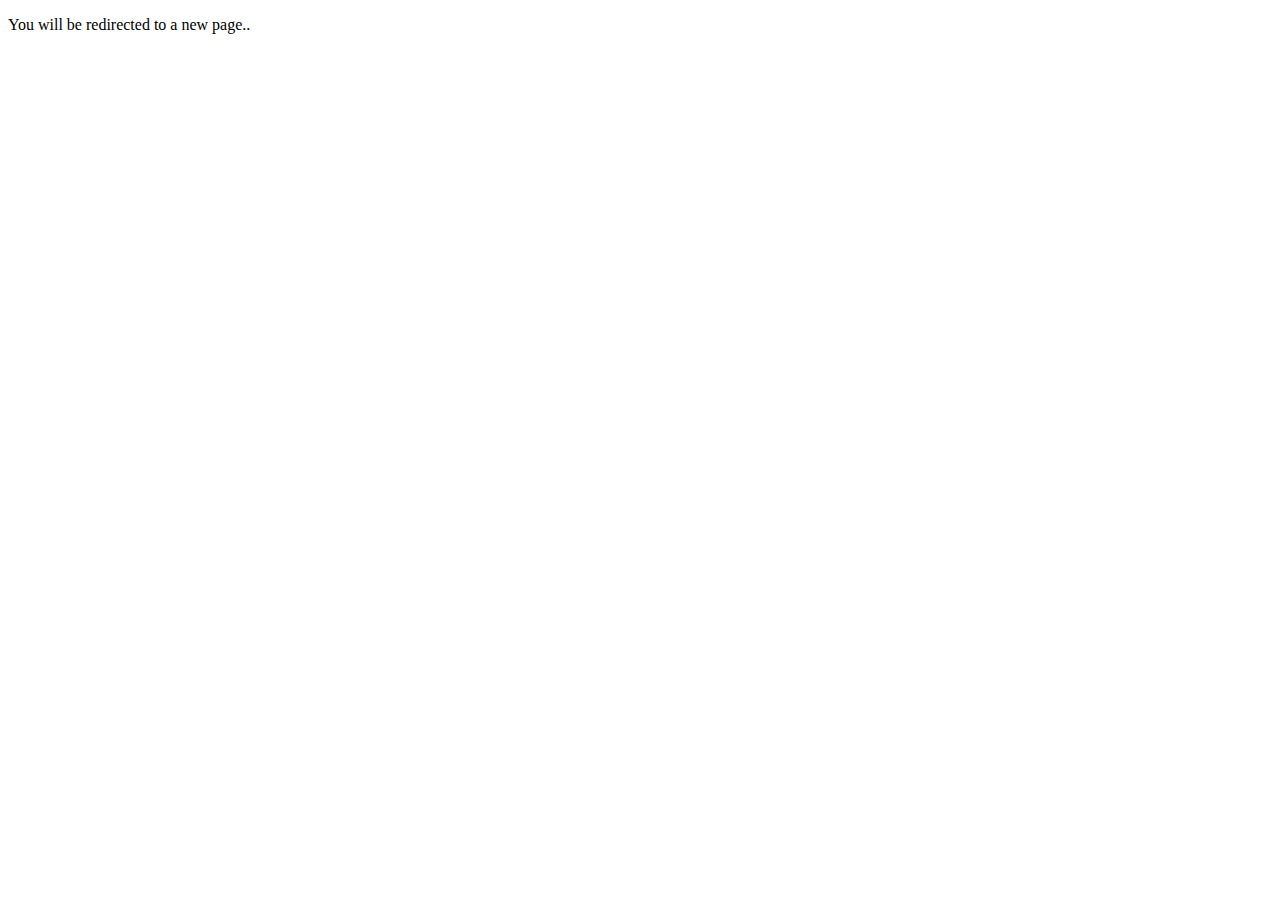
<file: contact-1.html>
<!DOCTYPE html>
<html>
<head>
  <meta http-equiv="refresh" content="1; URL='/contact.html'">
  <title>Redirect to</title>
</head>
<body>
  <p>You will be redirected to a new page..</p>
</body>
</html>
</file>
